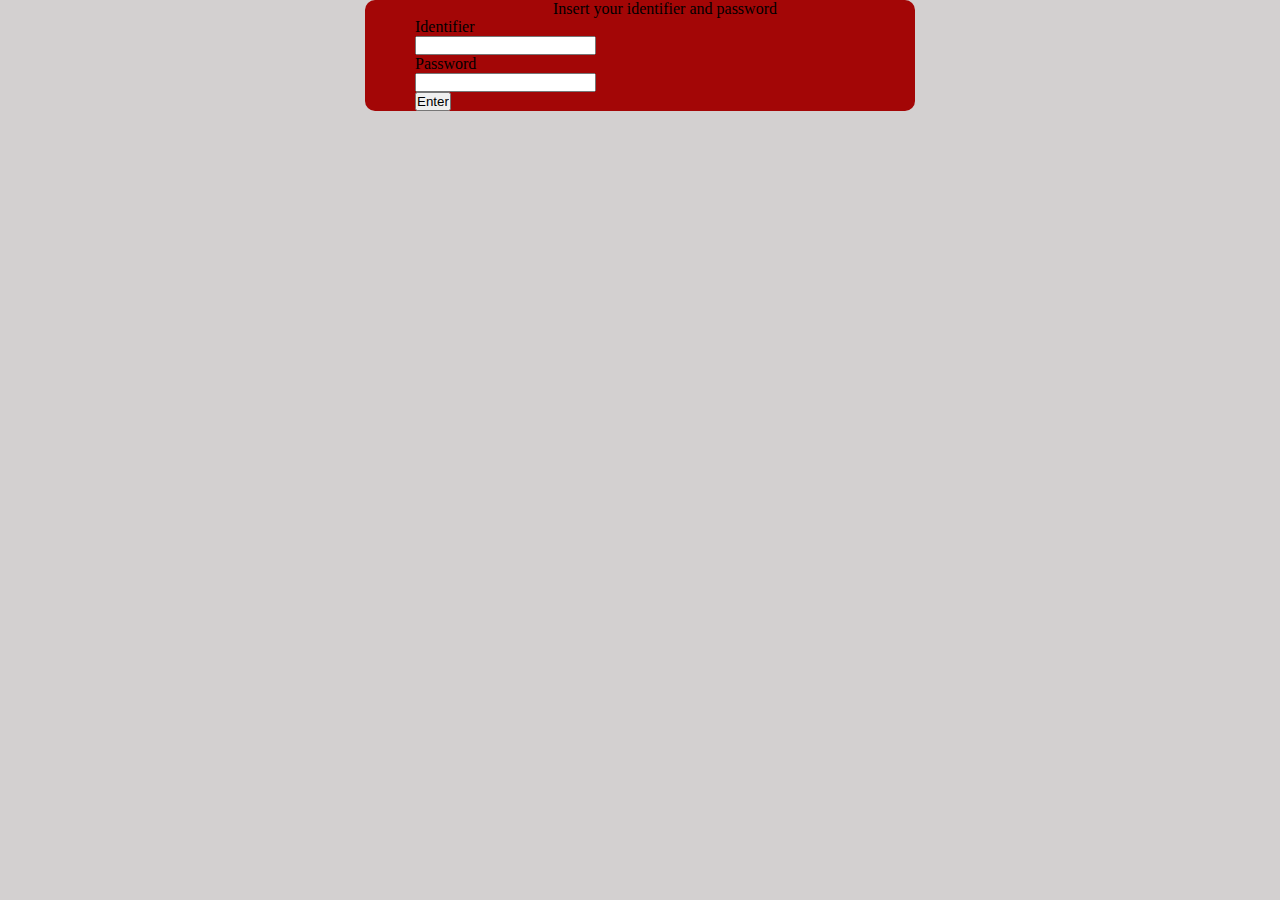
<file: tema3/ejercicio2/index.html>
<!DOCTYPE html>
<html lang="en">
<head>
    <meta charset="UTF-8">
    <meta name="viewport" content="width=device-width, initial-scale=1.0">
    <meta http-equiv="X-UA-Compatible" content="ie=edge">
    <link rel="stylesheet" href="style.css">
    <title>Document</title>
</head>
<body>

    <div class="login">

        <p>Insert your identifier and password</p>

        <form action="comprobacion.php" method="POST">
        
            Identifier <br>
            <input type="text" name="identifier" ><br>
            Password <br>
            <input type="password" name="passwd" ><br>

            <input type="submit" value="Enter">

        </form>

    </div>
    
</body>
</html>
</file>
<file: tema3/ejercicio2/style.css>
*{
    padding: 0;
    margin: 0;
}

body{
    background-color: rgb(211, 208, 208);
}

.login{
    background-color:rgb(163, 6, 6);
    margin: auto;
    max-width: 500px;
    border-radius: 10px;
    padding-left: 50px;
}

.login p{
    text-align: center;
    
}
</file>
